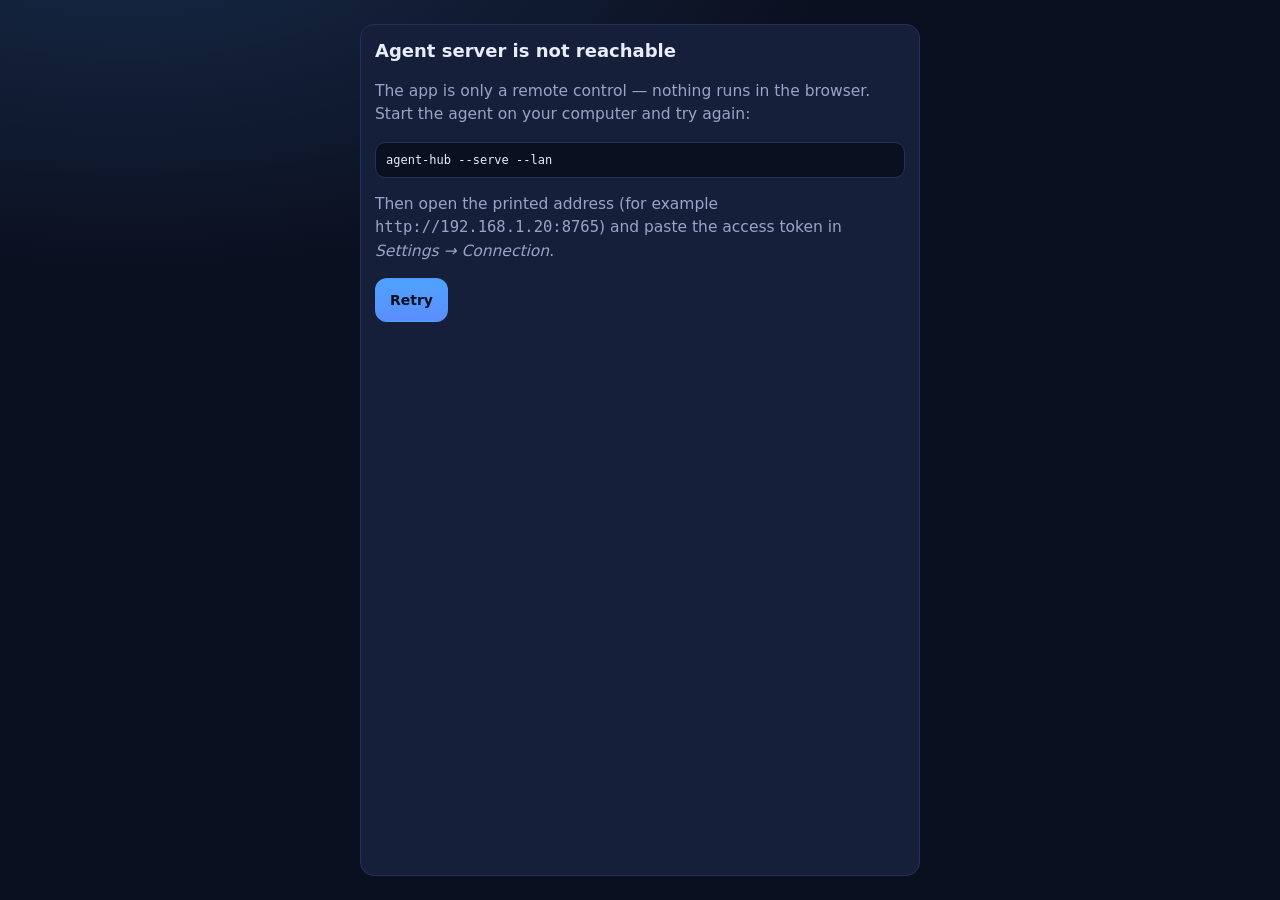
<file: universal-agent-hub/src/server/web/offline.html>
<!doctype html>
<html lang="en">
  <head>
    <meta charset="utf-8" />
    <meta name="viewport" content="width=device-width, initial-scale=1" />
    <title>Agent Hub — offline</title>
    <link rel="stylesheet" href="styles.css" />
  </head>
  <body>
    <main class="panel" style="margin: 24px auto; max-width: 560px">
      <h1 style="font-size: 18px; margin-top: 0">Agent server is not reachable</h1>
      <p class="muted">
        The app is only a remote control — nothing runs in the browser. Start the agent on your computer and try again:
      </p>
      <pre class="code">agent-hub --serve --lan</pre>
      <p class="muted">
        Then open the printed address (for example <span class="mono">http://192.168.1.20:8765</span>) and paste the access token in
        <em>Settings → Connection</em>.
      </p>
      <p class="row"><button class="btn primary" onclick="location.reload()">Retry</button></p>
    </main>
  </body>
</html>
</file>
<file: universal-agent-hub/src/server/web/styles.css>
/* Universal Agent Hub — رابط کاربری موبایل‌محور (mobile-first PWA).
   طراحی: ستون اصلی برای موبایل، بالای ۹۰۰px چیدمان عریض‌تر؛ همه‌جا با
   property های منطقی (margin-inline…) تا RTL بدون تغییر ظاهر کار کند. */

:root {
  --bg: #0b1020;
  --bg-2: #121a31;
  --panel: #161f3a;
  --panel-2: #1d2747;
  --line: #25305a;
  --text: #e8ecfb;
  --muted: #98a4c8;
  --accent: #4da3ff;
  --accent-2: #7c5cff;
  --ok: #35d07f;
  --warn: #ffb648;
  --danger: #ff6b6b;
  --radius: 14px;
  --shadow: 0 10px 30px rgba(0, 0, 0, 0.35);
  --mono: ui-monospace, "SF Mono", Menlo, Consolas, monospace;
  --topbar-h: 54px;
  --tabbar-h: 58px;
}

html[data-theme="light"] {
  --bg: #f4f6fb;
  --bg-2: #ffffff;
  --panel: #ffffff;
  --panel-2: #f0f3fb;
  --line: #dbe1f2;
  --text: #131a2e;
  --muted: #5b6786;
  --shadow: 0 8px 24px rgba(20, 30, 60, 0.08);
}

* { box-sizing: border-box; }

html, body { height: 100%; }

body {
  margin: 0;
  padding: 0;
  background: radial-gradient(1200px 600px at 10% -10%, rgba(77, 163, 255, 0.18), transparent 60%), var(--bg);
  color: var(--text);
  font: 15px/1.5 system-ui, -apple-system, "Segoe UI", Roboto, "Helvetica Neue", Arial, sans-serif;
  -webkit-text-size-adjust: 100%;
  overscroll-behavior-y: none;
  display: flex;
  flex-direction: column;
}

.noscript { padding: 24px; }

/* ------------------------------------------------------------------ نوار بالا */
.topbar {
  position: sticky;
  top: 0;
  z-index: 30;
  display: flex;
  align-items: center;
  justify-content: space-between;
  gap: 10px;
  min-height: var(--topbar-h);
  padding: 8px 12px;
  padding-top: calc(8px + env(safe-area-inset-top));
  background: color-mix(in srgb, var(--bg-2) 92%, transparent);
  backdrop-filter: blur(12px);
  border-bottom: 1px solid var(--line);
}

.brand { display: flex; align-items: center; gap: 10px; min-width: 0; }
.logo {
  width: 26px; height: 26px; border-radius: 8px; flex: none;
  background: conic-gradient(from 210deg, var(--accent), var(--accent-2), var(--ok), var(--accent));
  box-shadow: 0 0 0 1px var(--line), 0 4px 14px rgba(77, 163, 255, 0.35);
}
.brand-text { display: flex; flex-direction: column; line-height: 1.15; min-width: 0; }
.brand-text strong { font-size: 14px; letter-spacing: 0.2px; }
.conn { font-size: 11px; color: var(--muted); white-space: nowrap; overflow: hidden; text-overflow: ellipsis; }
.conn.off { color: var(--danger); }
.conn.on { color: var(--ok); }
.conn.warn { color: var(--warn); }

.topbar-actions { display: flex; align-items: center; gap: 6px; flex: none; }

/* ------------------------------------------------------------------ بدنه */
#main {
  flex: 1;
  min-height: 0;
  display: flex;
  flex-direction: column;
  padding-bottom: calc(var(--tabbar-h) + env(safe-area-inset-bottom));
}

.view { display: none; flex: 1; min-height: 0; flex-direction: column; }
.view.is-active { display: flex; }

/* ------------------------------------------------------------------ چت */
.messages {
  flex: 1;
  min-height: 0;
  overflow-y: auto;
  -webkit-overflow-scrolling: touch;
  padding: 14px 12px 8px;
  display: flex;
  flex-direction: column;
  gap: 10px;
  scroll-behavior: smooth;
}

.msg { max-width: min(880px, 94%); padding: 10px 12px; border-radius: var(--radius); border: 1px solid var(--line); background: var(--panel); }
.msg.user { align-self: flex-end; background: linear-gradient(180deg, color-mix(in srgb, var(--accent) 22%, var(--panel)), var(--panel)); }
.msg.assistant { align-self: flex-start; }
.msg.system { align-self: center; background: transparent; border-style: dashed; color: var(--muted); font-size: 12.5px; }
.msg.error { border-color: color-mix(in srgb, var(--danger) 55%, var(--line)); background: color-mix(in srgb, var(--danger) 12%, var(--panel)); }
.msg-role { display: block; font-size: 11px; text-transform: uppercase; letter-spacing: 0.6px; color: var(--muted); margin-bottom: 4px; }
.msg-body { white-space: pre-wrap; word-break: break-word; unicode-bidi: plaintext; }
.msg-body h1, .msg-body h2, .msg-body h3 { font-size: 15px; margin: 8px 0 4px; }
.msg-body pre {
  background: var(--bg); border: 1px solid var(--line); border-radius: 10px; padding: 8px;
  overflow-x: auto; font-family: var(--mono); font-size: 12.5px; margin: 6px 0;
}
.msg-body code { font-family: var(--mono); font-size: 12.5px; background: var(--bg); padding: 1px 4px; border-radius: 6px; }
.msg-body a { color: var(--accent); }
.msg-meta { display: flex; flex-wrap: wrap; gap: 6px; margin-top: 8px; }

details.event { border: 1px solid var(--line); border-radius: 10px; background: var(--panel-2); padding: 4px 8px; font-size: 12.5px; }
details.event summary { cursor: pointer; display: flex; align-items: center; gap: 8px; list-style: none; }
details.event summary::-webkit-details-marker { display: none; }
details.event[open] summary { margin-bottom: 6px; }
details.event pre { margin: 0; white-space: pre-wrap; font-family: var(--mono); font-size: 12px; color: var(--muted); }
.evt-name { font-weight: 600; }
.evt-ok { color: var(--ok); }
.evt-bad { color: var(--danger); }
.evt-warn { color: var(--warn); }

/* ------------------------------------------------------------------ تأییدها */
.approvals { display: flex; flex-direction: column; gap: 8px; padding: 0 12px; }
.approvals:not(:empty) { padding-block: 10px; }
.approval {
  border: 1px solid color-mix(in srgb, var(--warn) 60%, var(--line));
  background: color-mix(in srgb, var(--warn) 14%, var(--panel));
  border-radius: var(--radius);
  padding: 10px 12px;
  box-shadow: var(--shadow);
}
.approval h4 { margin: 0 0 4px; font-size: 13.5px; display: flex; align-items: center; gap: 8px; }
.approval p { margin: 0 0 8px; font-size: 13px; color: var(--text); unicode-bidi: plaintext; }
.approval pre {
  margin: 0 0 8px; font-family: var(--mono); font-size: 11.5px; white-space: pre-wrap;
  background: var(--bg); border-radius: 8px; padding: 6px 8px; max-height: 160px; overflow: auto;
}
.approval .row { justify-content: flex-end; }
.risk { font-size: 10.5px; text-transform: uppercase; letter-spacing: 0.5px; padding: 2px 6px; border-radius: 999px; border: 1px solid var(--line); }
.risk.critical, .risk.high { color: var(--danger); border-color: color-mix(in srgb, var(--danger) 50%, var(--line)); }
.risk.medium { color: var(--warn); }
.risk.low, .risk.safe { color: var(--ok); }

/* ------------------------------------------------------------------ ورودی */
.run-status {
  display: flex; align-items: center; gap: 8px; margin: 0 12px; padding: 6px 10px;
  border: 1px solid var(--line); border-bottom: none; border-radius: 12px 12px 0 0; background: var(--panel-2); font-size: 12.5px;
}
.spinner { width: 12px; height: 12px; border-radius: 50%; border: 2px solid var(--muted); border-top-color: var(--accent); animation: spin 0.8s linear infinite; }
@keyframes spin { to { transform: rotate(1turn); } }

.composer {
  display: flex; align-items: flex-end; gap: 8px; margin: 0 12px; padding: 8px;
  border: 1px solid var(--line); border-radius: var(--radius); background: var(--panel);
}
.run-status:not([hidden]) + .composer { border-radius: 0 0 var(--radius) var(--radius); }
.prompt {
  flex: 1; resize: none; max-height: 40vh; min-height: 26px; border: none; outline: none; background: transparent;
  color: var(--text); font: inherit; line-height: 1.45; unicode-bidi: plaintext; padding: 4px 2px;
}

.statusbar { display: flex; align-items: center; gap: 6px; flex-wrap: wrap; padding: 8px 12px 12px; }

/* ------------------------------------------------------------------ اجزای کوچک */
.chip {
  font-size: 11.5px; color: var(--muted); border: 1px solid var(--line); border-radius: 999px;
  padding: 3px 8px; background: var(--panel-2); white-space: nowrap;
}
.chip.ok { color: var(--ok); }
.chip.bad { color: var(--danger); }
.chip.warn { color: var(--warn); }
.muted { color: var(--muted); }
.small { font-size: 12.5px; }
.hidden { display: none !important; }
.row { display: flex; align-items: center; gap: 8px; flex-wrap: wrap; }
.code {
  margin: 8px 0; padding: 8px 10px; border-radius: 10px; background: var(--bg); border: 1px solid var(--line);
  font-family: var(--mono); font-size: 12px; white-space: pre-wrap; word-break: break-word; max-height: 40vh; overflow: auto;
}
.code.result { min-height: 40px; }
.mono { font-family: var(--mono); }

.btn {
  appearance: none; border: 1px solid var(--line); background: var(--panel-2); color: var(--text);
  border-radius: 12px; padding: 10px 14px; font: inherit; font-size: 14px; cursor: pointer;
  min-height: 44px; min-width: 44px; transition: transform 0.08s ease, filter 0.15s ease;
}
.btn:active { transform: translateY(1px) scale(0.995); }
.btn.primary { background: linear-gradient(180deg, var(--accent), color-mix(in srgb, var(--accent) 70%, var(--accent-2))); color: #04101f; border-color: transparent; font-weight: 650; }
html[data-theme="light"] .btn.primary { color: #fff; }
.btn.danger { background: color-mix(in srgb, var(--danger) 22%, var(--panel)); border-color: color-mix(in srgb, var(--danger) 45%, var(--line)); }
.btn.ghost { background: transparent; }
.btn.tiny { min-height: 32px; padding: 5px 10px; font-size: 12.5px; border-radius: 9px; }
.btn[disabled] { opacity: 0.5; pointer-events: none; }

.icon-btn {
  border: 1px solid var(--line); background: var(--panel-2); color: var(--text); border-radius: 10px;
  min-height: 38px; min-width: 38px; font-size: 13px; cursor: pointer; padding: 0 8px;
}
.input, .select {
  width: 100%; border: 1px solid var(--line); background: var(--bg-2); color: var(--text);
  border-radius: 10px; padding: 10px 12px; font: inherit; min-height: 42px;
}
textarea.input { min-height: 66px; resize: vertical; }
.select { width: auto; max-width: 150px; padding-inline: 8px; min-height: 34px; font-size: 12.5px; }
.select.narrow { max-width: 132px; }
.input:focus, .select:focus { outline: 2px solid color-mix(in srgb, var(--accent) 55%, transparent); outline-offset: 1px; }

.field { display: flex; flex-direction: column; gap: 4px; margin-bottom: 10px; }
.field > span { font-size: 12px; color: var(--muted); text-transform: uppercase; letter-spacing: 0.4px; }
.switch { display: flex; align-items: center; gap: 8px; font-size: 13.5px; margin: 6px 0; cursor: pointer; }
.switch input { width: 18px; height: 18px; accent-color: var(--accent); }

.grid-2 { display: grid; grid-template-columns: repeat(auto-fit, minmax(220px, 1fr)); gap: 0 12px; }
.span-2 { grid-column: 1 / -1; }

.panel { margin: 12px; padding: 12px 14px 14px; border: 1px solid var(--line); border-radius: var(--radius); background: var(--panel); }
.panel-head { display: flex; align-items: center; justify-content: space-between; gap: 8px; margin-bottom: 6px; }
.panel-head h3 { margin: 0; font-size: 14.5px; letter-spacing: 0.2px; }

.toolbar { display: flex; align-items: center; gap: 8px; flex-wrap: wrap; padding: 12px 12px 6px; }
.chips { display: flex; gap: 6px; flex-wrap: wrap; }
.chips button {
  border: 1px solid var(--line); background: var(--panel-2); color: var(--muted); border-radius: 999px;
  padding: 4px 10px; font-size: 12px; cursor: pointer; min-height: 30px;
}
.chips button.is-active { color: var(--text); border-color: var(--accent); background: color-mix(in srgb, var(--accent) 18%, var(--panel)); }

/* ------------------------------------------------------------------ فهرست ابزارها */
.tool-list, .key-list { list-style: none; margin: 0; padding: 6px 12px 18px; display: flex; flex-direction: column; gap: 8px; overflow-y: auto; }
.tool-item, .key-item {
  display: flex; align-items: flex-start; gap: 10px; padding: 10px 12px; border: 1px solid var(--line);
  border-radius: var(--radius); background: var(--panel); cursor: pointer; text-align: start; width: 100%;
}
.key-item { cursor: default; }
.tool-item:hover, .tool-item.is-active { border-color: var(--accent); background: color-mix(in srgb, var(--accent) 10%, var(--panel)); }
.tool-item .grow, .key-item .grow { flex: 1; min-width: 0; }
.tool-name { font-family: var(--mono); font-size: 13px; font-weight: 600; }
.tool-desc { font-size: 12.5px; color: var(--muted); margin-top: 2px; display: -webkit-box; -webkit-line-clamp: 2; -webkit-box-orient: vertical; overflow: hidden; }
.badges { display: flex; gap: 4px; flex-wrap: wrap; margin-top: 6px; }

.picker { display: grid; grid-template-columns: repeat(auto-fill, minmax(190px, 1fr)); gap: 4px 10px; }
.picker label { display: flex; align-items: center; gap: 8px; font-size: 13px; padding: 3px 0; cursor: pointer; }
.picker .mono { font-size: 12px; }

.kv { display: grid; grid-template-columns: repeat(auto-fit, minmax(180px, 1fr)); gap: 8px; }
.kv div { border: 1px solid var(--line); border-radius: 10px; padding: 8px 10px; background: var(--panel-2); }
.kv b { display: block; font-size: 16px; }
.kv span { font-size: 11.5px; color: var(--muted); text-transform: uppercase; letter-spacing: 0.4px; }
.kv .list { font-size: 12px; color: var(--text); font-family: var(--mono); word-break: break-word; }

/* ------------------------------------------------------------------ نوار تب */
.tabbar {
  position: fixed; inset-inline: 0; bottom: 0; z-index: 30; display: grid; grid-auto-flow: column;
  grid-auto-columns: 1fr; gap: 2px; padding: 6px 8px calc(6px + env(safe-area-inset-bottom));
  background: color-mix(in srgb, var(--bg-2) 94%, transparent); backdrop-filter: blur(12px); border-top: 1px solid var(--line);
}
.tab {
  border: none; background: transparent; color: var(--muted); font: inherit; font-size: 12px; cursor: pointer;
  padding: 6px 2px 2px; border-radius: 10px; min-height: 46px; display: flex; flex-direction: column; align-items: center; justify-content: center; gap: 2px;
}
.tab::before { content: ""; width: 20px; height: 20px; border-radius: 6px; background: currentColor; opacity: 0.35; }
.tab[data-view="chat"]::before { border-radius: 50%; }
.tab.is-active { color: var(--accent); background: color-mix(in srgb, var(--accent) 12%, transparent); }
.tab.is-active::before { opacity: 1; }

/* ------------------------------------------------------------------ توست */
.toast {
  position: fixed; left: 50%; transform: translateX(-50%); bottom: calc(var(--tabbar-h) + 16px + env(safe-area-inset-bottom));
  z-index: 60; max-width: min(560px, 92vw); padding: 10px 14px; border-radius: 12px; background: var(--panel-2);
  border: 1px solid var(--line); box-shadow: var(--shadow); font-size: 13.5px; animation: pop 0.16s ease-out;
}
.toast.err { border-color: color-mix(in srgb, var(--danger) 60%, var(--line)); color: color-mix(in srgb, var(--danger) 80%, var(--text)); }
.toast.ok { border-color: color-mix(in srgb, var(--ok) 60%, var(--line)); }
@keyframes pop { from { transform: translateX(-50%) translateY(8px); opacity: 0; } }

/* ------------------------------------------------------------------ صفحه‌های عریض */
@media (min-width: 900px) {
  body { font-size: 15.5px; }
  .topbar { padding-inline: 22px; }
  #main { padding-bottom: 0; }
  .tabbar {
    position: sticky; top: 0; bottom: auto; inset-inline: auto; grid-auto-flow: row; justify-content: end;
    width: 76px; height: 100vh; padding: 14px 8px; border-top: none; border-inline-start: 1px solid var(--line);
  }
  #main { margin-inline-end: 76px; }
  body { flex-direction: row-reverse; }
  .tab { min-height: 58px; }
  .messages { padding-inline: max(24px, calc((100vw - 900px) / 2)); }
  .composer, .statusbar, .run-status, .approvals { margin-inline: max(24px, calc((100vw - 900px) / 2)); }
  .toast { bottom: 24px; }
}

@media (prefers-reduced-motion: reduce) {
  * { animation-duration: 0.001s !important; transition-duration: 0.001s !important; }
}

/* ------------------------------------------------------------ گزارش‌ها */
.field-inline { display: inline-flex; align-items: center; gap: 8px; }
.field-inline .input { width: auto; min-width: 96px; }
.section-title { margin: 16px 2px 8px; font-size: 0.82rem; text-transform: uppercase; letter-spacing: 0.04em; color: var(--muted); }
.stat-grid { display: grid; grid-template-columns: repeat(auto-fit, minmax(104px, 1fr)); gap: 8px; }
.stat { border: 1px solid var(--line); border-radius: var(--radius); background: var(--panel); padding: 8px 10px; display: flex; flex-direction: column; gap: 2px; }
.stat span { font-size: 0.72rem; color: var(--muted); }
.stat strong { font-size: 1.1rem; font-variant-numeric: tabular-nums; }
.plain-list { list-style: none; margin: 0; padding: 0; display: flex; flex-direction: column; gap: 6px; }
.plain-list li { border: 1px solid var(--line); border-radius: var(--radius); background: var(--panel); padding: 8px 10px; font-size: 0.88rem; }
.report-table { display: flex; flex-direction: column; gap: 4px; }
.report-row { display: grid; grid-template-columns: minmax(0, 2fr) repeat(4, minmax(0, 1fr)); gap: 6px; font-size: 0.82rem; color: var(--muted); border: 1px solid var(--line); border-radius: var(--radius); padding: 6px 10px; background: var(--panel); }
.report-row span:first-child { color: var(--text); }
.report-text { white-space: pre-wrap; overflow-x: auto; font-family: var(--mono); font-size: 0.8rem; line-height: 1.45; }
</file>
